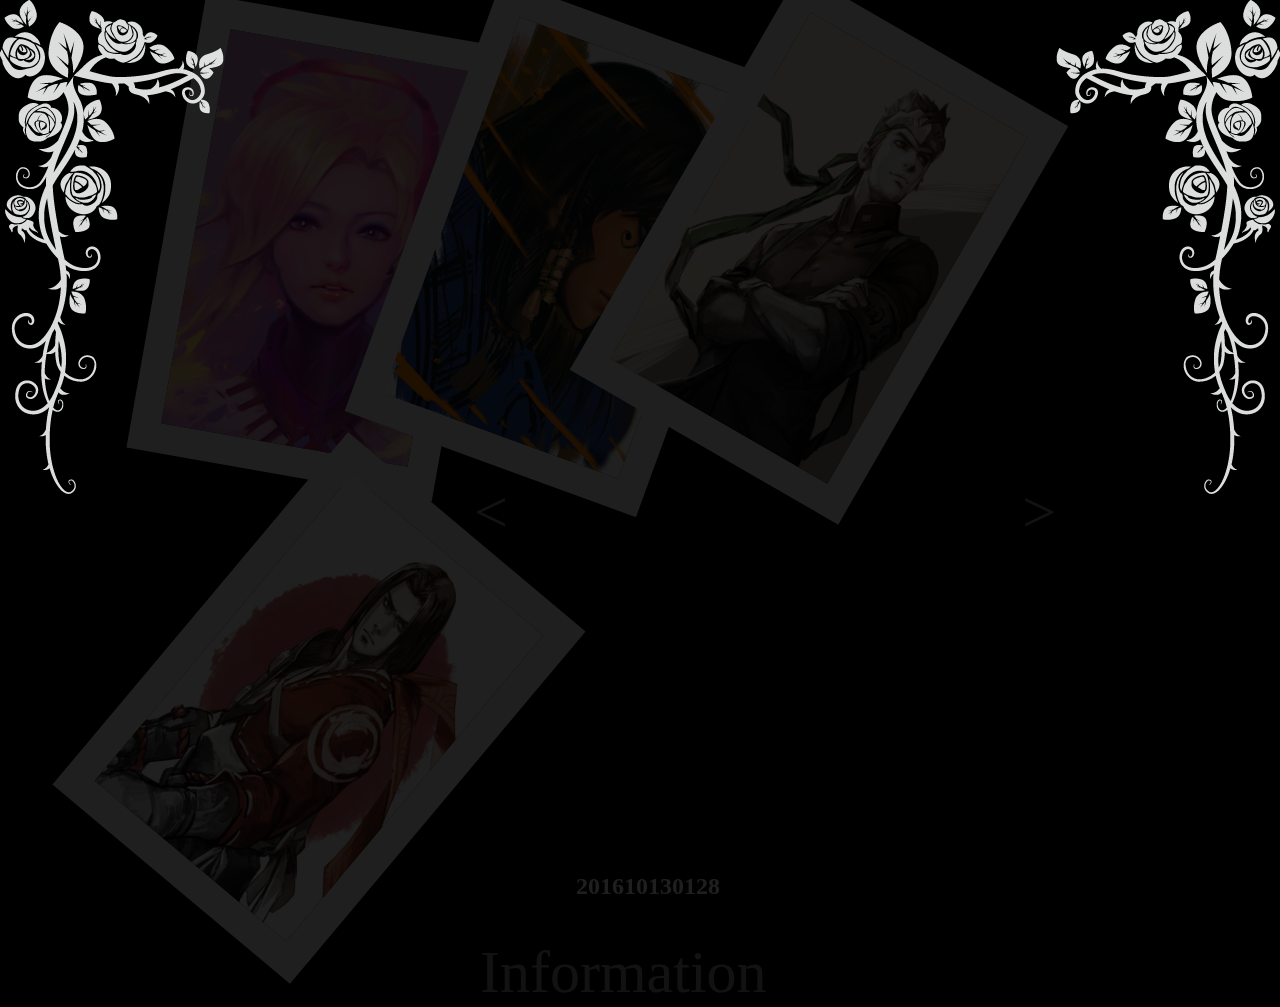
<file: html+java+CSS作业/imgs.html>
<html>
<head><title>201610130128��׳׳</title></head>

<style>

body,ul,li,div,h2,a{padding:0;margin:0;font-family:"���Ĳ���";color:#F2F2F2}
.mainbox {width:1000px;height:400px;margin:0 auto;display:none;}
.mainbox ul {list-style-type:none;}
.mainbox ul li{float:left;width:250px;height:400px;border:30px solid #F2F2F2;margin-left:-60px;position:relative;}
.mainbox ul li:hover{border-style: solid;
					 border-top-color:#ff0000;
					 border-left-color:#3bee17;
					 border-bottom-color:#eede15;
					 border-right-color:#2279ee;}
.mainbox .button {font-size:60px;}
.mainbox .button a{opacity:0.6}
.mainbox .button a:hover{ box-shadow:0px -10px 0px 0px #ff0000,/*�ϱ���Ӱ��ɫ*/
                -10px 0px 0px 0px #3bee17,/*�����Ӱ��ɫ*/
                10px 0px 0px 0px #2279ee,/*�ұ���Ӱ��ɫ*/
                0px 10px 0px 0px #eede15;/*�±���Ӱ��ɫ*/;
				opacity:1}
.mainbox .button .leftbut{float:left;}
.mainbox .button .rightbut{float:right;}
.mainbox .button .playbut{margin:34%;}
.mainbox h2 {position: fixed; bottom: 0;left:45%;}
.mainbox ul li:first-child {transform:rotate(10deg);}
.mainbox ul li:nth-child(2){transform:rotate(20deg);}
.mainbox ul li:nth-child(3){transform:rotate(30deg);}
.mainbox ul li:last-child {transform:rotate(40deg);}

</style>

<script src="https://code.jquery.com/jquery-3.3.1.min.js" integrity="sha256-FgpCb/KJQlLNfOu91ta32o/NMZxltwRo8QtmkMRdAu8=" crossorigin="anonymous"></script>

<script type="text/javascript">

$imglist=$(".mainbox ui li"); 
imgAll=creatimg([['imgs/1.jpg','imgs/2.jpg','imgs/3.jpg','imgs/4.jpg'],['imgs/5.jpg','imgs/6.jpg','imgs/7.jpg','imgs/8.jpg'],['imgs/9.jpg','imgs/10.jpg','imgs/11.jpg','imgs/12.jpg']]);
imgArrIndex=0;
imgNo=0;


function creatimg(arr){
	var imgArr=[];
	for(var i in arr){
		imgArr[i]=[];
		for(var x in arr[i]){
		imgArr[i][x]=new Image();
		imgArr[i][x]=arr[i][x];
		}
	}
	return imgArr;
}

/*
window.onload= function() { 
var lis = document.getElementById("ulList").childNodes; 

for (var i = 0; i < lis.length; i++) { 
var myli = lis[i]; 
if (myli.nodeType == 1) { 
//�������һ��li����λ�� 
myli.onclick = function() { 
if (this.nextElementSibling) { 
var nextli = this.nextElementSibling;
document.getElementById("ulList").insertBefore(nextli, this); 
} 
}; 
} 
} 
} 
//����ͼƬλ��
*/



$(document).ready(function(){

$(".mainbox").fadeIn(3000);

	var i=1;
  $(".leftbut").click(function(){
    $("#l"+((i-1)%4)).animate({left:'+=750px'}); //Ӧ��Ϊ+=��-= ����ֻ��ִ��һ��
	$("#l"+((i)%4)).animate({right:'+=250px'});
	$("#l"+((i+1)%4)).animate({right:'+=250px'});
	$("#l"+((i+2)%4)).animate({right:'+=250px'});
	i++;
  });

  
	$(".rightbut").click(function(){
	i--;
	    $("#l"+((i-1)%4)).animate({left:'-=750px'}); //Ӧ��Ϊ+=��-= ����ֻ��ִ��һ��
	$("#l"+((i)%4)).animate({right:'-=250px'});
	$("#l"+((i+1)%4)).animate({right:'-=250px'});
	$("#l"+((i+2)%4)).animate({right:'-=250px'});
});

	$(".playbut").click(function(){
	alert("���ͼƬ�����ͼƬ�����Ұ�ť���Ե���ͼƬλ�ã�����˻ᱻ�滵��������������Ը��������������ڸ���̫���ļ���ܴ󣬹�ֻ��4�׸裩");

});

});


window.onload = function(){
    obj = document.getElementById("ulList").getElementsByTagName("li");
    for(i in obj){
	
        obj[i].onclick = function change(){
            this.innerHTML = "<img src=\"imgs/"+(imgNo+5)+".jpg\" width=\"250\" height=\"400\">";
			imgNo++;
			if(imgNo==8)
			imgNo=-4;
        }
    }
	
}//�ı�ͼƬ

$(document).ready(function(){
$("#ulList").click(function(){
$("#ulList").fadeOut(1);
$("#ulList").fadeIn(2000);

});

});


</script> 


<body bgcolor="black">

<img src="imgs/lhua.gif" height=494px width=224px style="float:left"><img>
<img src="imgs/rhua.gif" style="float:right"><img>

<div class="mainbox">
<ul id="ulList">
<li id="l0"><img src="imgs/1.jpg" width="250" height="400"> </li>
<li id="l1"><img src="imgs/2.jpg" width="250" height="400"> </li>
<li id="l2"><img src="imgs/3.jpg" width="250" height="400"> </li>
<li id="l3"><img src="imgs/4.jpg" width="250" height="400"> </li>
</ul>
<div class="button">
<a class="leftbut">&lt</a>
<a class="rightbut">&gt</a>
<a class="playbut">Information</a>
</div>
<h2>201610130128</h2>
</div>


</body>
</html>
</file>
